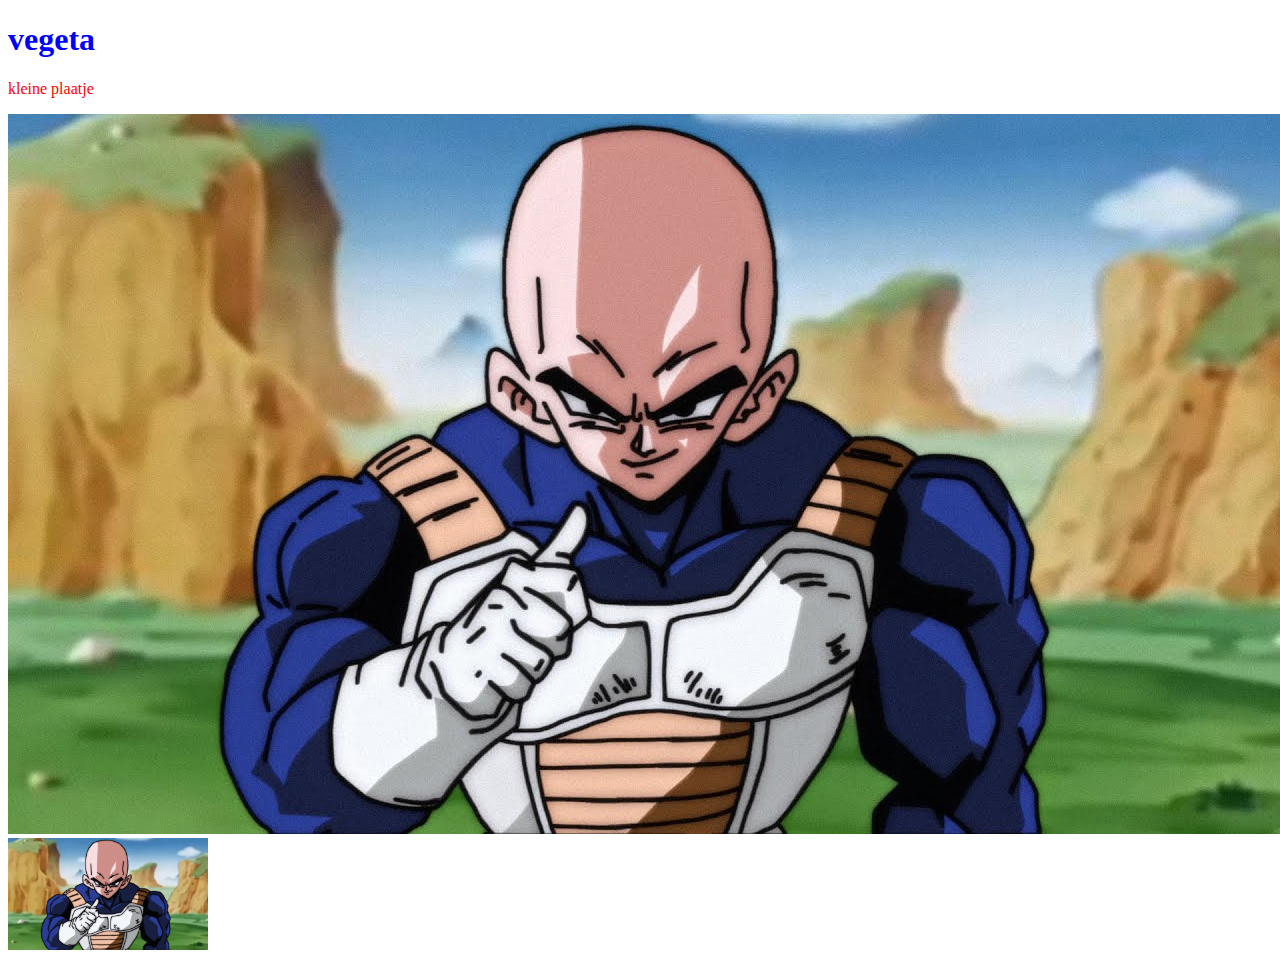
<file: opdracht_2.1/index.html>
<!DOCTYPE html>
<html lang="en">
<head>
    <meta charset="UTF-8">
    <meta http-equiv="X-UA-Compatible" content="IE=edge">
    <meta name="viewport" content="width=device-width, initial-scale=1.0">
    <title>Document</title>
    <link rel="stylesheet" href="style.css">
    

</head>
<body>
<h1>vegeta</h1>
<p>kleine plaatje</p>
<img src="./vegeta.jpg"  
<img src="./vegeta.jpg" 
<a href="https://www.youtube.com/" target="_blank"><img src="./vegeta.jpg" width="200px"></a>


    
</body>
</html>
</file>
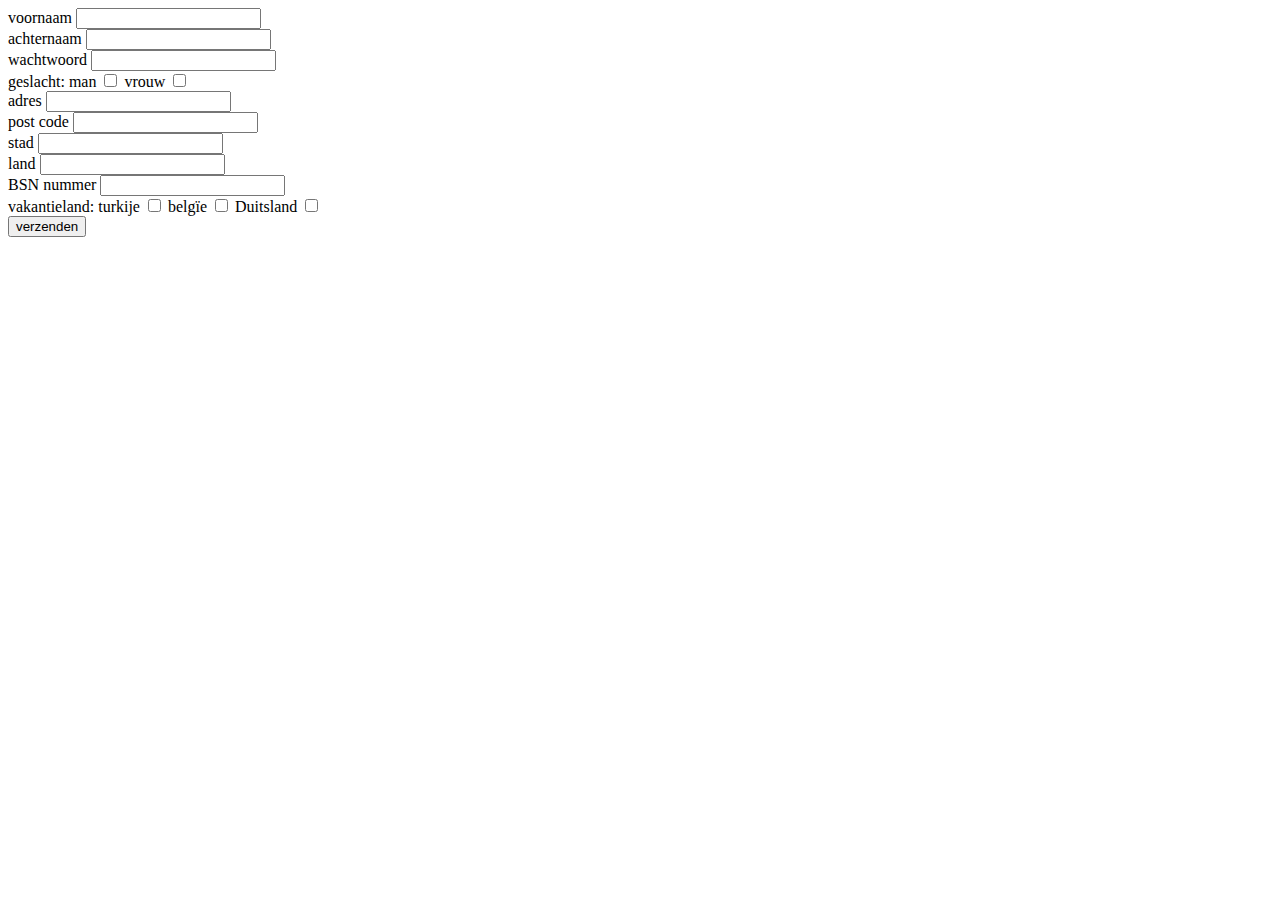
<file: opdracht_3.2/index.html>
<!DOCTYPE html>
<html lang="en">
<head>
    <meta charset="UTF-8">
    <meta http-equiv="X-UA-Compatible" content="IE=edge">
    <meta name="viewport" content="width=device-width, initial-scale=1.0">
    <title>Document</title>
</head>
<body>
<form action="result.html" method="post">
 <div>  <label for="firstname">voornaam</label>
<input type="text" id="firstname" name="firstname">
</div> 

<div>
<label for="">achternaam</label>
<input type="text" name="surname" id="surname" name="surname" required>

</div> 
<div>
    <label for="Password">wachtwoord</label>
    <input type="password" id="password" name="password" required>
</div>
<div><label for="sex">geslacht:</label>
  
   <label for="male">man</label>
   <input type="checkbox" name="male" id="male" required>
   <label for="femal">vrouw</label>
   <input type="checkbox" name="female" id="female" required>
</div>
<div>
    <label for="adress">adres</label>
    <input type="text" name="adress" id="adress" required>
</div>
<div>
    <label for="postal code">post code</label>
    <input type="text" name="postal code" id="postal code" required>
</div>
<div>
    <label for="city">stad</label>
    <input type="text" name="city" id="city" required>
</div>
<div>
    <label for="country">land</label> 
    <input type="text" name="country" id="country" required>
</div>
<div>
    <label for="social security number">BSN nummer</label>
    <input type="text" name="social security number" id="social security number" required>
</div>
<div>
    <label for="vacation country ">vakantieland:</label>
<label for="turkey">turkije</label>
    <input type="checkbox" name="turkey" id="turkey" required>
    <label for="belgium">belgïe</label>
    <input type="checkbox" name="belgium" id="belgium" required>
    <label for="germany">Duitsland</label>
    <input type="checkbox" name="germany" id="germany" required>
</div>

<button type="submit">verzenden</button>




</form>


</body>
</html>
</file>
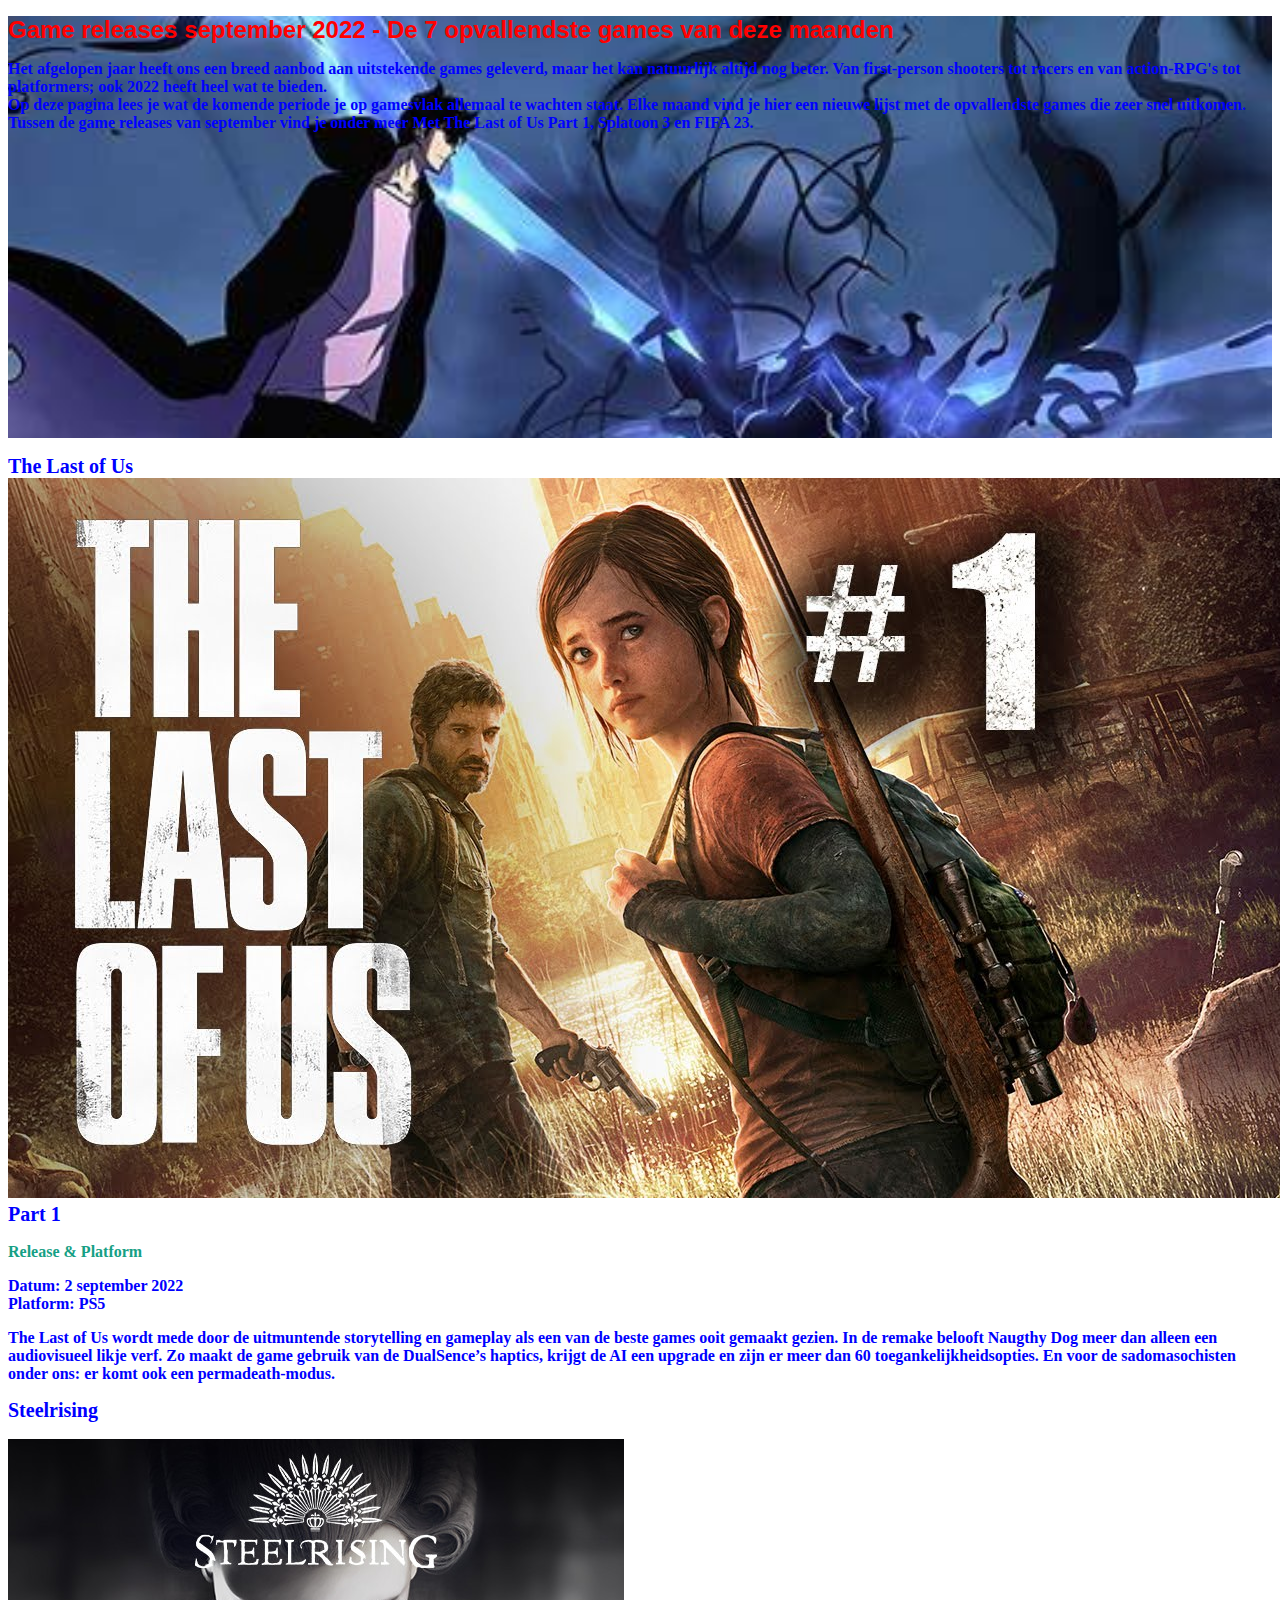
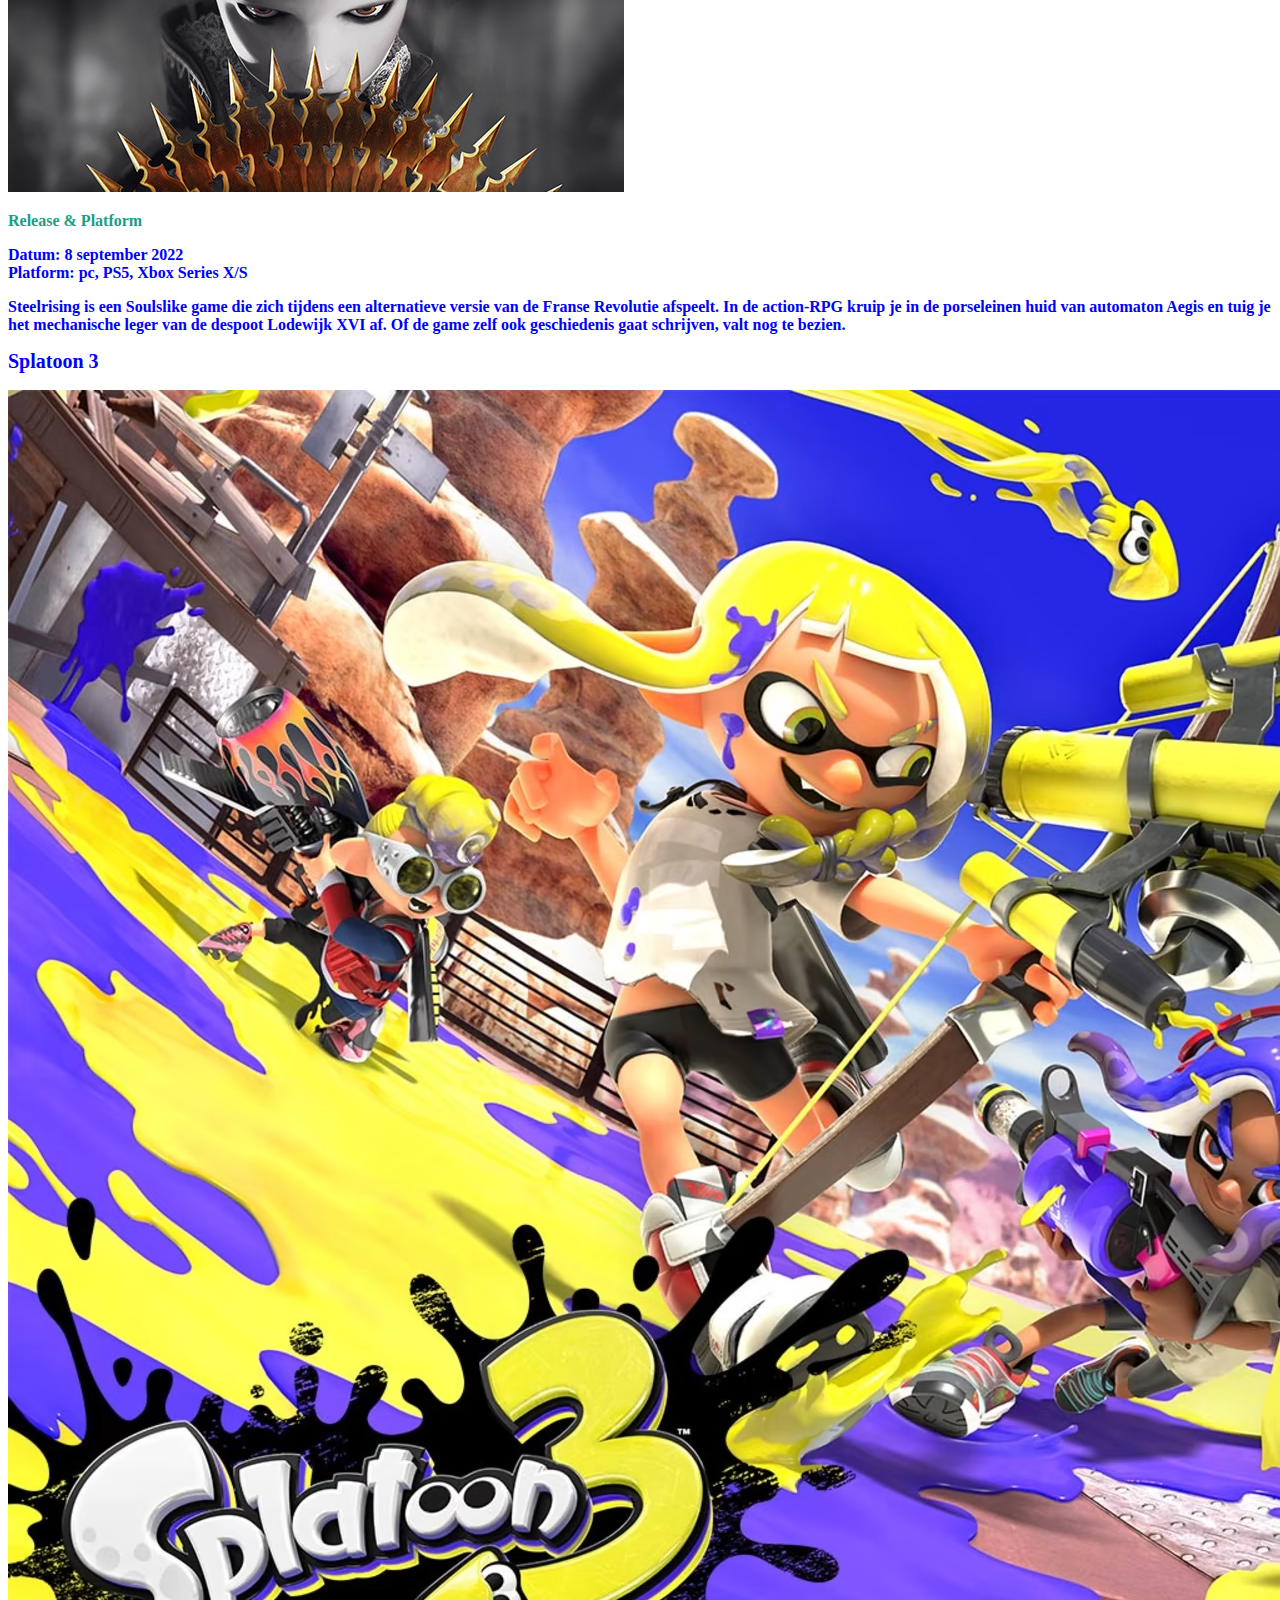
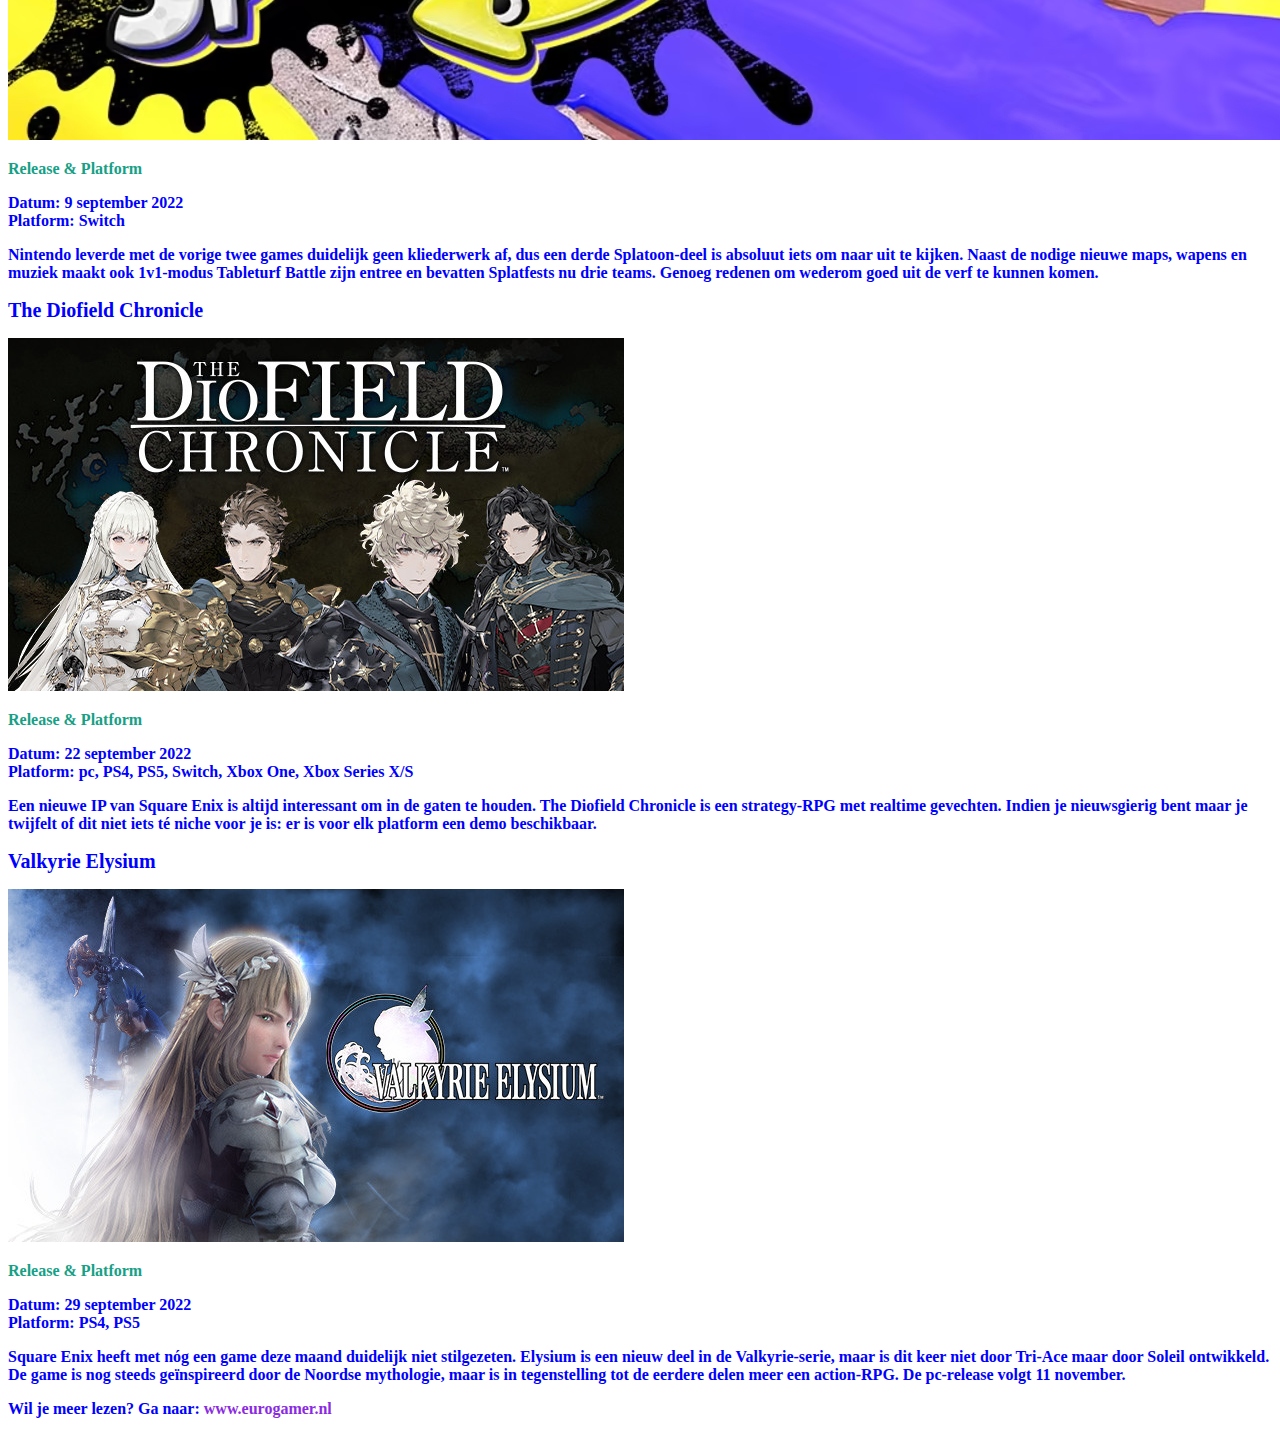
<file: opdracht_4.1/index.html>
<!DOCTYPE html>
<html lang="en">

<head>
    <meta charset="UTF-8">
    <meta http-equiv="X-UA-Compatible" content="IE=edge">
    <meta name="viewport" content="width=device-width, initial-scale=1.0">
    <title>Opdracht 4.1 - Font & Color</title>
    <link rel="stylesheet" href="style.css">
</head>

<body>
    <main>
        <header>
            <h1>Game releases september 2022 - De 7 opvallendste games van deze maanden</h1>
            <div><div class="styl"></div><p>Het afgelopen jaar heeft ons een breed aanbod aan uitstekende games geleverd, maar het kan natuurlijk
                altijd nog beter. Van first-person shooters tot racers en van action-RPG's tot platformers; ook 2022
                heeft heel wat te bieden.
                <br>
                Op deze pagina lees je wat de komende periode je op gamesvlak allemaal te wachten staat. Elke maand vind
                je hier
                een nieuwe lijst met de opvallendste games die zeer snel uitkomen. Tussen de game releases van september
                vind je onder meer Met The Last of Us Part 1, Splatoon 3 en FIFA 23.</p>
</div>


            </p>
        </header>
        <section>
            <article>
                <h2>The Last of Us              
             <img src="./lastpart.jpeg"alt="the last of us part1" class="lospt1">Part 1</h2>
                <h3>Release & Platform</h3>
                <p>Datum: 2 september 2022 <br>
                    Platform: PS5</p>
                <p>
                    The Last of Us wordt mede door de uitmuntende storytelling en gameplay als een van de beste games
                    ooit
                    gemaakt gezien. In de remake belooft Naugthy Dog meer dan alleen een audiovisueel likje verf. Zo
                    maakt
                    de game
                    gebruik van de DualSence’s haptics, krijgt de AI een upgrade en zijn er meer dan 60
                    toegankelijkheidsopties. En
                    voor de sadomasochisten onder ons: er komt ook een permadeath-modus.
                </p>
            </article>
            <article>
                <h2>Steelrising</h2>
                <img src="./steel rising.jpeg" alt=" steelrising" class="rising">
                <h3>Release & Platform</h3>
                <p>Datum: 8 september 2022 <br>
                    Platform: pc, PS5, Xbox Series X/S</p>
                <p>Steelrising is een Soulslike game die zich tijdens een alternatieve versie van de Franse Revolutie
                    afspeelt. In de action-RPG kruip je in de porseleinen huid van automaton Aegis en tuig je het
                    mechanische leger van
                    de despoot Lodewijk XVI af. Of de game zelf ook geschiedenis gaat schrijven, valt nog te bezien.</p>
            </article>
            <article>
                <h2>Splatoon 3</h2>
                <img src="./splatoon3.avif" alt="Splatoon 3" class="splatoon3">
                <h3>Release & Platform</h3>
                <p>Datum: 9 september 2022 <br>
                    Platform: Switch</p>
                <p> Nintendo leverde met de vorige twee games duidelijk geen kliederwerk af, dus een derde Splatoon-deel
                    is
                    absoluut iets om naar uit te kijken. Naast de nodige nieuwe maps, wapens en muziek maakt ook
                    1v1-modus
                    Tableturf
                    Battle zijn entree en bevatten Splatfests nu drie teams. Genoeg redenen om wederom goed uit de verf
                    te
                    kunnen komen.
                </p>
            </article>
            <article>
                <h2>The Diofield Chronicle</h2>
                <img src="./diofield.jpeg" alt="The Diofield Chronicle" class="diofield">
                <h3>Release & Platform</h3>
                <p>Datum: 22 september 2022 <br>
                    Platform: pc, PS4, PS5, Switch, Xbox One, Xbox Series X/S</p>
                <p>Een nieuwe IP van Square Enix is altijd interessant om in de gaten te houden. The Diofield Chronicle
                    is
                    een strategy-RPG met realtime gevechten. Indien je nieuwsgierig bent maar je twijfelt of dit niet
                    iets
                    té
                    niche voor je is: er is voor elk platform een demo beschikbaar.</p>
            </article>
            <article>
                <h2>Valkyrie Elysium</h2>
                <img src="./valkyrie.jpeg" alt="Valkyrie Elysium" class="Valkyrie">
                <h3>Release & Platform</h3>
                <p>Datum: 29 september 2022 <br>
                    Platform: PS4, PS5</p>
                <p>Square Enix heeft met nóg een game deze maand duidelijk niet stilgezeten. Elysium is een nieuw deel
                    in de
                    Valkyrie-serie, maar is dit keer niet door Tri-Ace maar door Soleil ontwikkeld. De game is nog
                    steeds
                    geïnspireerd door de Noordse mythologie, maar is in tegenstelling tot de eerdere delen meer een
                    action-RPG.
                    De pc-release volgt 11 november.</p>
            </article>

            <p>Wil je meer lezen? Ga naar:
                <a
                    href="https://www.eurogamer.nl/game-releases-de-opvallendste-games-van-deze-maand">www.eurogamer.nl</
            </p>
        </section>

    </main>

</body>

</html>
</file>
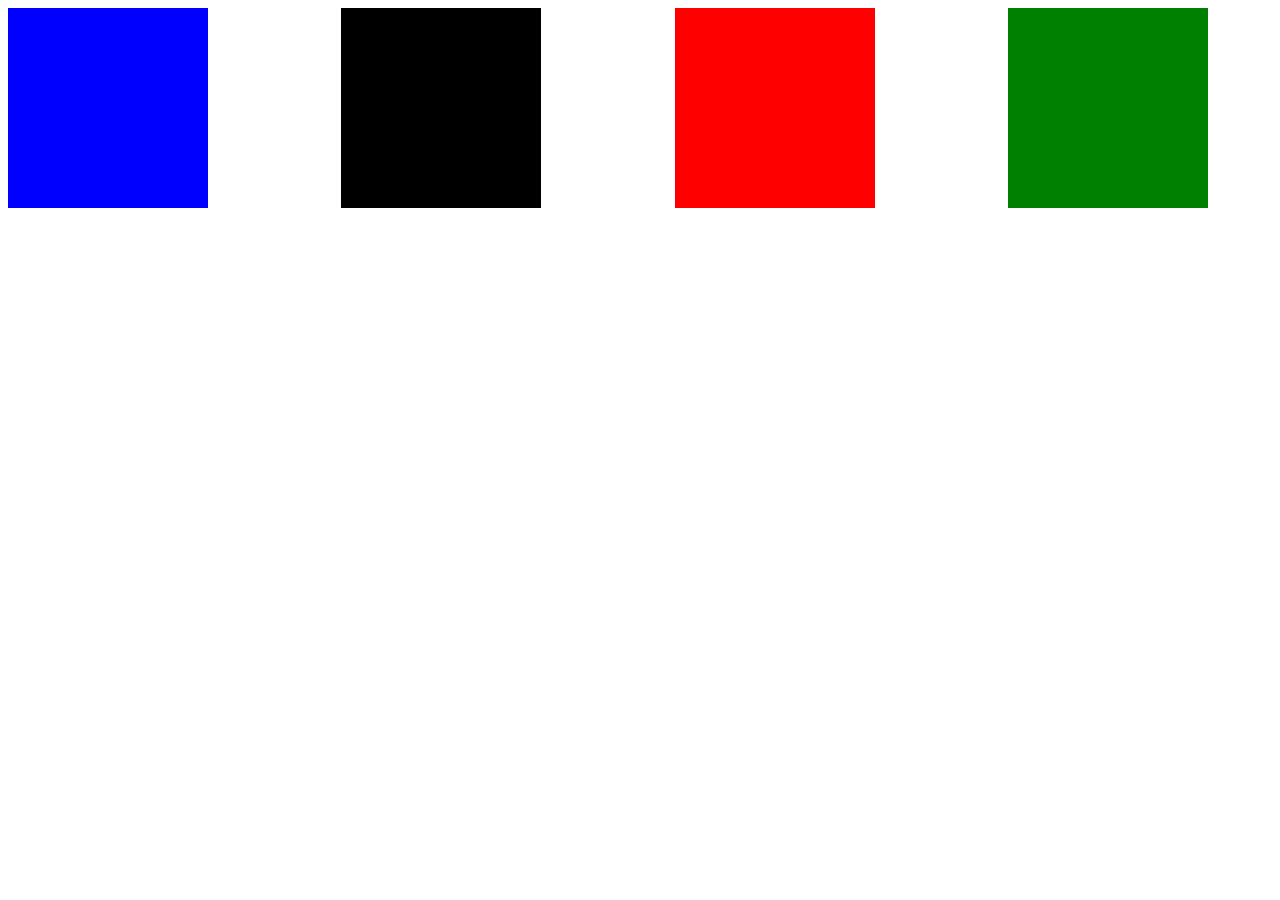
<file: opdracht_6.2/index.html>
<!DOCTYPE html>
<html lang="en">
<head>
    <meta charset="UTF-8">
    <meta http-equiv="X-UA-Compatible" content="IE=edge">
    <meta name="viewport" content="width=device-width, initial-scale=1.0">
    <title>Document</title>
    <link rel="stylesheet" href="./style.css">
</head>
<body>
    <section class="random">

<div class="blok1"></div> 
<div class="blok2"></div>
<div class="blok3"></div>
<div class="blok4"></div>
</section>

</body>
</html>
</file>
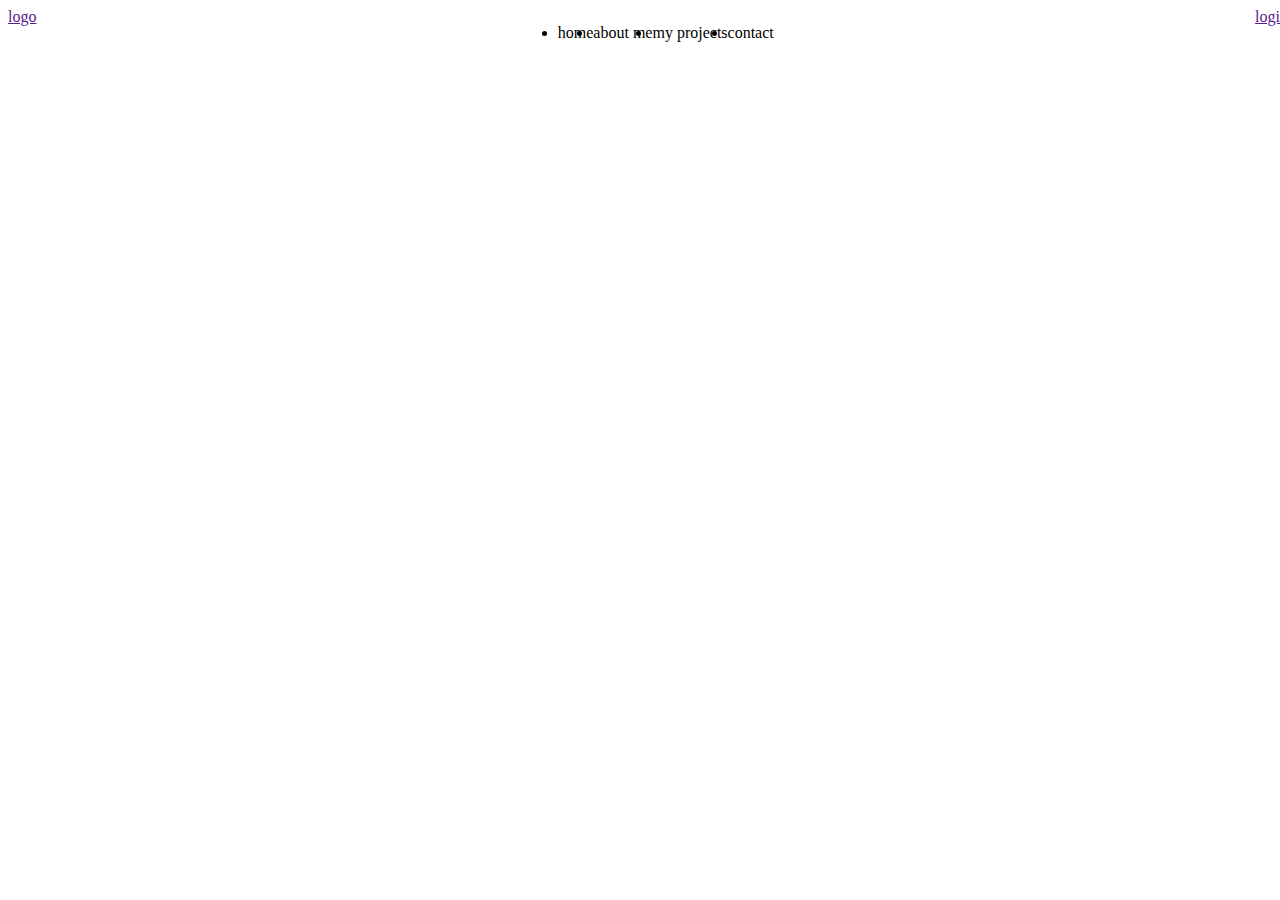
<file: opdracht_6.3/index.html>
<!DOCTYPE html>
<html lang="en">

<head>
    <meta charset="UTF-8">
    <meta http-equiv="X-UA-Compatible" content="IE=edge">
    <meta name="viewport" content="width=device-width, initial-scale=1.0">
    <title>Document</title>
    <link rel="stylesheet" href="./style.css">
</head>

<body>
    <nav>
        <a href="">logo</a>
        <ul>
            <li>home</li>
            <li>about me</li>
            <li>my projects</li>
            <li>contact</li>
        </ul>
        <a href="">login</a>
    </nav>


</body>

</html>
</file>
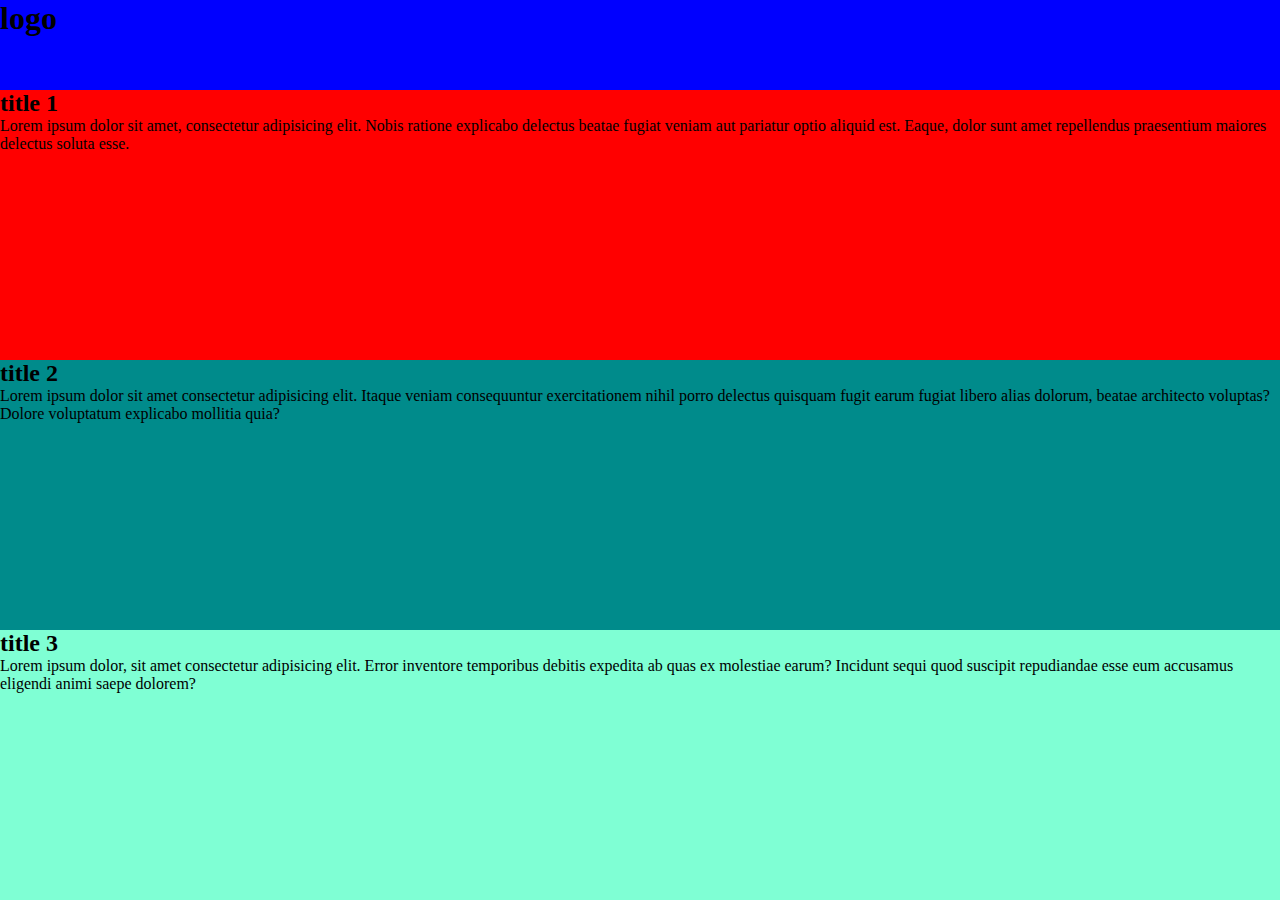
<file: opdracht_7.1/index.html>
<!DOCTYPE html>
<html lang="en">
<head>
    <meta charset="UTF-8">
    <meta http-equiv="X-UA-Compatible" content="IE=edge">
    <meta name="viewport" content="width=device-width, initial-scale=1.0">
    <title>Document</title>
    <link rel="stylesheet" href="style.css">
</head>
<body>
    <section class="logo">

    <h1>logo</h1>
</section>
<section class="title">
    <h2>title 1 </h2>
    <p>Lorem ipsum dolor sit amet, consectetur adipisicing elit. Nobis ratione explicabo delectus beatae fugiat veniam aut pariatur optio aliquid est. Eaque, dolor sunt amet repellendus praesentium maiores delectus soluta esse.</p>
    </section>



    <section class="title2">
    <h2>title 2</h2>
    <p>Lorem ipsum dolor sit amet consectetur adipisicing elit. Itaque veniam consequuntur exercitationem nihil porro delectus quisquam fugit earum fugiat libero alias dolorum, beatae architecto voluptas? Dolore voluptatum explicabo mollitia quia?</p>
    </section>
<section class="title3">
    <h2>title 3</h2>
    <p>Lorem ipsum dolor, sit amet consectetur adipisicing elit. Error inventore temporibus debitis expedita ab quas ex molestiae earum? Incidunt sequi quod suscipit repudiandae esse eum accusamus eligendi animi saepe dolorem?</p>
</section>

  


    
</body>
</html>
</file>
<file: opdracht_2.1/style.css>
h1 {
    color:blue
}

p {
color:red
}
</file>
<file: opdracht_4.1/style.css>
h1 {
    font-size: 24px;
    color: blue;
    font-weight: bold;
    font-family: Verdana, sans-serif;
}

h2 {
    font-size: 20px;
    color: #0000ff;
    font-weight: bold;
}

h3 {
    font-size: 16px;
    color: #16A085;
    font-weight: bold;
}

p {
    color: #4D4D4D;
    font-weight: bold;
}

a {
    color: #8A2BE2
}

header {
    background-image: url(./solo.jfif);
    height: 33vw;
    width: vh;
background-position: center;
background-size: cover;
background-repeat: no-repeat;
}
a{
    text-decoration: none;
}
h1{
    color: red;
}
p{
    color: blue;
}
</file>
<file: opdracht_6.2/style.css>
.blok1{
    width: 200px;
    height: 200px;
   background-color: blue;
 
}
.blok2{
    width: 200px;
    height: 200px;
    background-color: black;

    
}
.blok3{
    width: 200px;
    height: 200px;
    background-color: red;
}
.blok4{
    width: 200px;
    height: 200px;
    background-color: green;
}
.random{
    display: flex;
    justify-content: space-between;
    flex-wrap: wrap-reverse;
    width: 1200px;
}
</file>
<file: opdracht_6.3/style.css>
nav {
    display: flex;
    width: 100vw;
    justify-content: space-between;
}
ul{
    display: flex;
}
</file>
<file: opdracht_7.1/style.css>
*{
    margin: 0%;
    padding: 0%;
}
.logo{
    background-color: blue;
    height: 10vh;
    width: 100;
}

.title{
    background-color: red;
    height: 30vh;
    width: 100;
}
.title2{
    background-color: darkcyan;
    height: 30vh;
    width: 100;
}
.title3{
    background-color: aquamarine;
    height: 30vh;
    width: 100;
}
@media screen and (max-width:1023px) {
    .title{
        background-color: #D802FE;
    }
    .logo{
        background-color: #34C6B8
    }
    .title2{
        background-color: #CB302B;
    }
    .title3{
        background-color: #2F6BFF;
    }
    
    }   
    

@media screen and (max-width: 600px) {
    
    .title{
        background-color: yellow
    }
    .logo{
        background-color: blueviolet;
    }
    .title2{
        background-color: chartreuse;

    }
    .title3{
        background-color: chocolate;
    }
}
</file>
